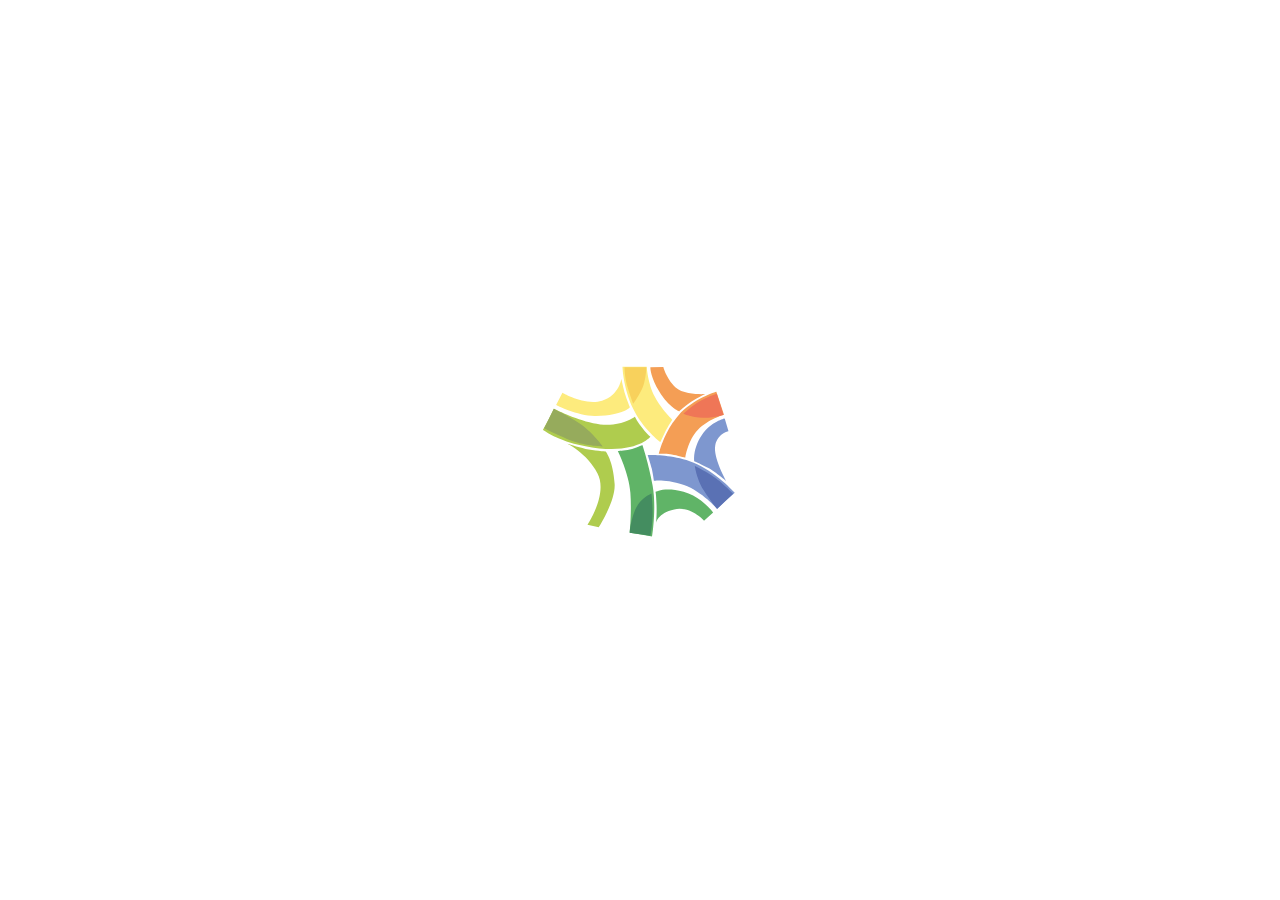
<file: shinyapp/www/spinner/spinner.html>
<html>
<head>
<style>
#chargement {
    text-align: center;
    font-family: Marianne;
    font-size: xx-large;
    font-weight: bold;
    width: 200px;
    height: 200px;
    color: #ef7657;

    position: absolute;
    top:0;
    bottom: 0;
    left:0;
    right: 0;

    margin:auto;
}

#svg5 g {
    cursor: pointer;
    
}

path {
    /*transition: 0.3s ease-in-out;*/
    fill:lightgray;
    animation: animCerema 1s infinite;
}

#orange path {
    animation-delay: 0.2s;
}

#bleu path {
    animation-delay: 0.4s;
}

#vert path {
    animation-delay: 0.6s;
}

#vert2 path {
    animation-delay: 0.8s;
}

@keyframes animCerema {
    50% {
        fill:lightgray;
    }
    50%, 100% {

    }
  }
</style>
</head>
<body>
<div id="chargement">
        <div id="cerema-spinner">
            <svg
              width="200"
              height="200"
              viewBox="0 0 264.58333 264.58334"
              version="1.1"
              id="svg5"
              inkscape:version="1.1 (c68e22c387, 2021-05-23)"
              sodipodi:docname="logo-cerema.svg"
              xmlns:inkscape="http://www.inkscape.org/namespaces/inkscape"
              xmlns:sodipodi="http://sodipodi.sourceforge.net/DTD/sodipodi-0.dtd"
              xmlns="http://www.w3.org/2000/svg"
              xmlns:svg="http://www.w3.org/2000/svg"
            >
              <sodipodi:namedview
                id="namedview7"
                pagecolor="#ffffff"
                bordercolor="#666666"
                borderopacity="1.0"
                inkscape:pageshadow="2"
                inkscape:pageopacity="0.0"
                inkscape:pagecheckerboard="0"
                inkscape:document-units="mm"
                showgrid="false"
                inkscape:snap-global="false"
                inkscape:zoom="0.72337262"
                inkscape:cx="387.07575"
                inkscape:cy="476.24142"
                inkscape:window-width="2400"
                inkscape:window-height="1271"
                inkscape:window-x="-9"
                inkscape:window-y="-9"
                inkscape:window-maximized="1"
                inkscape:current-layer="vert2"
                units="px"
              />
              <defs id="defs2" />
              <g inkscape:groupmode="layer" id="jaune" inkscape:label="jaune">
                <path
                  style="
                    display: inline;
                    fill: #fdeb7d;
                    fill-opacity: 1;
                    stroke: none;
                    stroke-width: 0.650196px;
                    stroke-linecap: butt;
                    stroke-linejoin: miter;
                    stroke-opacity: 1;
                  "
                  d="M 21.280221,72.863489 29.646692,56.61852 c 0,0 29.595933,17.389695 52.460357,10.415961 22.864411,-6.973737 25.527781,-28.910371 25.527781,-28.910371 0,0 2.72899,13.219118 5.09454,20.750668 2.36554,7.53155 6.2068,16.778311 6.2068,16.778311 0,0 -6.9829,10.479273 -45.186068,11.591864 C 50.728225,87.915419 21.280221,72.863489 21.280221,72.863489 Z"
                  id="path888"
                  sodipodi:nodetypes="cczczcsc"
                />
                <path
                  style="
                    display: inline;
                    fill: #fdeb7d;
                    fill-opacity: 1;
                    stroke: none;
                    stroke-width: 0.650196px;
                    stroke-linecap: butt;
                    stroke-linejoin: miter;
                    stroke-opacity: 1;
                  "
                  d="m 141.16322,22.247467 c 0,0 1.61043,22.639569 10.72993,39.689472 9.11948,17.049903 23.08899,30.251634 23.08899,30.251634 0,0 -6.02974,9.550207 -8.65136,14.493837 l -7.07837,15.16795 c 0,0 -23.55715,-17.63977 -36.51545,-45.166794 -12.9583,-27.527022 -13.59497,-54.604631 -13.59497,-54.604631 l 16.01061,0.08427 z"
                  id="path19422"
                  sodipodi:nodetypes="czczczczc"
                />
                <path
                  style="
                    display: inline;
                    fill: #f8d15c;
                    fill-opacity: 1;
                    stroke: none;
                    stroke-width: 0.650196px;
                    stroke-linecap: butt;
                    stroke-linejoin: miter;
                    stroke-opacity: 1;
                  "
                  d="m 111.74304,22.804184 h 28.99821 c 0,0 -0.52031,14.455893 -4.17098,24.9464 -3.65065,10.490504 -13.22794,23.516346 -13.22794,23.516346 0,0 -4.8198,-13.055811 -8.02417,-23.754688 -3.20437,-10.69888 -3.57512,-24.708058 -3.57512,-24.708058 z"
                  id="path20666"
                  sodipodi:nodetypes="cczczc"
                />
              </g>
              <g inkscape:groupmode="layer" id="orange" inkscape:label="orange">
                <path
                  style="
                    display: inline;
                    fill: #f49e55;
                    fill-opacity: 1;
                    stroke: none;
                    stroke-width: 0.650196px;
                    stroke-linecap: butt;
                    stroke-linejoin: miter;
                    stroke-opacity: 1;
                  "
                  d="m 146.01445,22.667309 17.16056,-0.06421 c 0,0 3.96633,15.620643 15.8291,26.632292 11.86277,11.011651 39.44793,9.012213 39.44793,9.012213 0,0 -13.05191,6.404332 -20.33755,11.633301 -7.28561,5.228967 -14.0716,11.362819 -14.0716,11.362819 0,0 -14.09574,-5.668191 -26.43692,-26.54778 C 145.26475,33.81635 146.01445,22.667304 146.01445,22.667307 Z"
                  id="path2576"
                  sodipodi:nodetypes="cczczczc"
                />
                <path
                  style="
                    display: inline;
                    fill: #f49e55;
                    fill-opacity: 1;
                    stroke: none;
                    stroke-width: 0.650196px;
                    stroke-linecap: butt;
                    stroke-linejoin: miter;
                    stroke-opacity: 1;
                  "
                  d="m 243.3899,85.77842 c 0,0 -20.88379,5.845624 -34.43497,19.79231 -13.55115,13.94669 -16.68353,36.92438 -16.68353,36.92438 0,0 -11.25521,-3.10087 -17.80285,-4.25052 -6.54766,-1.14963 -17.23204,-1.04432 -17.23204,-1.04432 0,0 6.48064,-28.7209 25.82304,-50.70619 19.34243,-21.985293 50.24407,-31.192094 50.24407,-31.192094 l 5.04312,15.198503 z"
                  id="path24485"
                  sodipodi:nodetypes="czczczczc"
                />
                <path
                  style="
                    display: inline;
                    fill: #ef7657;
                    fill-opacity: 1;
                    stroke: none;
                    stroke-width: 0.650196px;
                    stroke-linecap: butt;
                    stroke-linejoin: miter;
                    stroke-opacity: 1;
                  "
                  d="m 233.90466,57.922801 8.79543,27.639652 c 0,0 -10.76093,4.441233 -27.13101,4.001907 -16.3701,-0.439326 -25.78042,-5.223486 -25.78042,-5.223486 0,0 11.66315,-10.633763 21.49403,-16.453178 9.83089,-5.819415 22.62197,-9.964895 22.62197,-9.964895 z"
                  id="path24487"
                  sodipodi:nodetypes="cczczc"
                />
              </g>
              <g inkscape:groupmode="layer" id="bleu" inkscape:label="bleu">
                <path
                  style="
                    display: inline;
                    fill: #7e97cf;
                    fill-opacity: 1;
                    stroke: none;
                    stroke-width: 0.650196px;
                    stroke-linecap: butt;
                    stroke-linejoin: miter;
                    stroke-opacity: 1;
                  "
                  d="m 244.37524,90.525642 4.98563,16.867518 c 0,0 -14.1497,2.56014 -17.4847,18.4853 -3.33503,15.92517 14.79372,47.92584 14.79372,47.92584 0,0 -13.81484,-11.85106 -23.15853,-17.20785 -9.34373,-5.35677 -19.39275,-9.55061 -19.39275,-9.55061 0,0 -2.51213,-15.91104 9.83925,-34.30059 12.35139,-18.389564 30.41738,-22.219608 30.41738,-22.219608 z"
                  id="path7129"
                  sodipodi:nodetypes="cczczczc"
                />
                <path
                  style="
                    display: inline;
                    fill: #7e97cf;
                    fill-opacity: 1;
                    stroke: none;
                    stroke-width: 0.650196px;
                    stroke-linecap: butt;
                    stroke-linejoin: miter;
                    stroke-opacity: 1;
                  "
                  d="m 234.39488,210.35116 c 0,0 -20.11139,-23.24439 -43.88429,-31.67168 -23.77296,-8.42731 -39.83647,-5.74428 -39.83647,-5.74428 0,0 -1.24322,-9.32 -2.76398,-15.79153 -1.52077,-6.47152 -5.3742,-18.04942 -5.3742,-18.04942 0,0 30.97541,-1.41658 59.92342,9.61926 28.94805,11.03586 55.19402,39.97508 55.19402,39.97508 l -11.98597,10.61902 z"
                  id="path27847"
                  sodipodi:nodetypes="czczczczc"
                />
                <path
                  style="
                    display: inline;
                    fill: #5a71b4;
                    fill-opacity: 1;
                    stroke: none;
                    stroke-width: 0.650196px;
                    stroke-linecap: butt;
                    stroke-linejoin: miter;
                    stroke-opacity: 1;
                  "
                  d="m 255.48081,190.27281 -21.10278,19.86481 c 0,0 -8.48733,-9.43574 -18.01079,-24.88168 -9.52346,-15.44596 -11.52664,-31.87844 -11.52664,-31.87844 0,0 21.1078,10.07447 32.5745,20.0228 11.46669,9.94832 18.06571,16.87251 18.06571,16.87251 z"
                  id="path27849"
                  sodipodi:nodetypes="cczczc"
                />
              </g>
              <g inkscape:groupmode="layer" id="vert" inkscape:label="vert">
                <path
                  style="
                    display: inline;
                    fill: #60b467;
                    fill-opacity: 1;
                    stroke: none;
                    stroke-width: 0.650196px;
                    stroke-linecap: butt;
                    stroke-linejoin: miter;
                    stroke-opacity: 1;
                  "
                  d="m 229.07551,215.01303 -12.09961,10.77002 c 0,0 -17.52669,-19.61365 -39.41411,-14.91316 -21.88742,4.70045 -23.94993,17.7028 -23.94993,17.7028 0,0 0.97818,-9.58046 0.58466,-23.23906 -0.39352,-13.6586 -1.35344,-17.68199 -1.35344,-17.68199 0,0 12.85553,-7.05773 37.12143,-0.0576 24.26592,7.00023 39.111,27.4189 39.111,27.4189 z"
                  id="path8712"
                  sodipodi:nodetypes="cczczczcc"
                />
                <path
                  style="
                    display: inline;
                    fill: #60b467;
                    fill-opacity: 1;
                    stroke: none;
                    stroke-width: 0.650196px;
                    stroke-linecap: butt;
                    stroke-linejoin: miter;
                    stroke-opacity: 1;
                  "
                  d="m 118.57664,241.72542 c 0,0 2.91557,-27.45535 0.98527,-53.02734 -1.93031,-25.57199 -16.62913,-55.06319 -16.62913,-55.06319 0,0 8.14029,-0.39007 15.95859,-2.00485 7.8183,-1.61478 16.55481,-6.04622 16.55481,-6.04622 0,0 8.32464,24.32834 13.56588,53.84507 5.24121,29.51671 -0.71451,67.30639 -0.71451,67.30639 l -14.71299,-2.58008 z"
                  id="path27847-5"
                  sodipodi:nodetypes="czczczczc"
                />
                <path
                  style="
                    display: inline;
                    fill: #448d60;
                    fill-opacity: 1;
                    stroke: none;
                    stroke-width: 0.650196px;
                    stroke-linecap: butt;
                    stroke-linejoin: miter;
                    stroke-opacity: 1;
                  "
                  d="m 145.99827,245.81002 -27.26259,-4.05962 c 0,0 0.22845,-12.03036 6.66867,-28.99497 6.4402,-16.96459 22.06637,-23.06329 22.06637,-23.06329 0,0 2.18258,17.70586 1.28517,32.86002 -0.89741,15.15419 -2.75762,23.25786 -2.75762,23.25786 z"
                  id="path27849-5"
                  sodipodi:nodetypes="cczczc"
                />
              </g>
              <g inkscape:groupmode="layer" id="vert2" inkscape:label="vert2">
                <path
                  style="
                    display: inline;
                    fill: #afcc4e;
                    fill-opacity: 1;
                    stroke: none;
                    stroke-width: 0.650196px;
                    stroke-linecap: butt;
                    stroke-linejoin: miter;
                    stroke-opacity: 1;
                  "
                  d="m 77.778854,234.47212 -14.99674,-3.24133 c 0,0 27.402027,-40.93491 13.326106,-67.98692 -14.07592,-27.05199 -40.411444,-39.42058 -40.411444,-39.42058 0,0 14.128005,4.90633 24.604128,7.02785 10.476126,2.12154 26.676137,3.32705 26.676137,3.32705 0,0 10.040193,12.38404 11.769303,43.02962 1.273296,22.56722 -20.96749,57.26431 -20.96749,57.26431 z"
                  id="path5257"
                  sodipodi:nodetypes="cczczcsc"
                />
                <path
                  style="
                    display: inline;
                    fill: #afcc4e;
                    fill-opacity: 1;
                    stroke: none;
                    stroke-width: 0.650196px;
                    stroke-linecap: butt;
                    stroke-linejoin: miter;
                    stroke-opacity: 1;
                  "
                  d="m 18.352019,77.714328 c 0,0 33.218048,17.341142 61.271051,20.679914 28.053,3.338778 45.99957,-10.127405 45.99957,-10.127405 0,0 1.58938,4.011095 7.93992,12.676873 6.35053,8.66579 12.42957,13.94204 12.42957,13.94204 0,0 -16.39514,20.73987 -67.736331,15.29218 C 26.914607,124.73022 3.9310633,105.56204 3.9310633,105.56204 L 11.677194,91.374064 Z"
                  id="path27847-5-9"
                  sodipodi:nodetypes="czczczczc"
                />
                <path
                  style="
                    display: inline;
                    fill: #96ab5c;
                    fill-opacity: 1;
                    stroke: none;
                    stroke-width: 0.650196px;
                    stroke-linecap: butt;
                    stroke-linejoin: miter;
                    stroke-opacity: 1;
                  "
                  d="M 5.5425269,103.64942 18.282014,77.859281 c 0,0 21.458262,9.981409 36.702389,21.141037 15.244132,11.159622 27.993033,28.518222 27.993033,28.518222 0,0 -25.999943,-0.42049 -47.314525,-9.80233 C 14.348327,108.33439 5.5425269,103.64942 5.5425269,103.64942 Z"
                  id="path27849-5-4"
                  sodipodi:nodetypes="cczczc"
                />
              </g>
            </svg>
          </div>
    </div>
    </body>
    </html>
</file>
